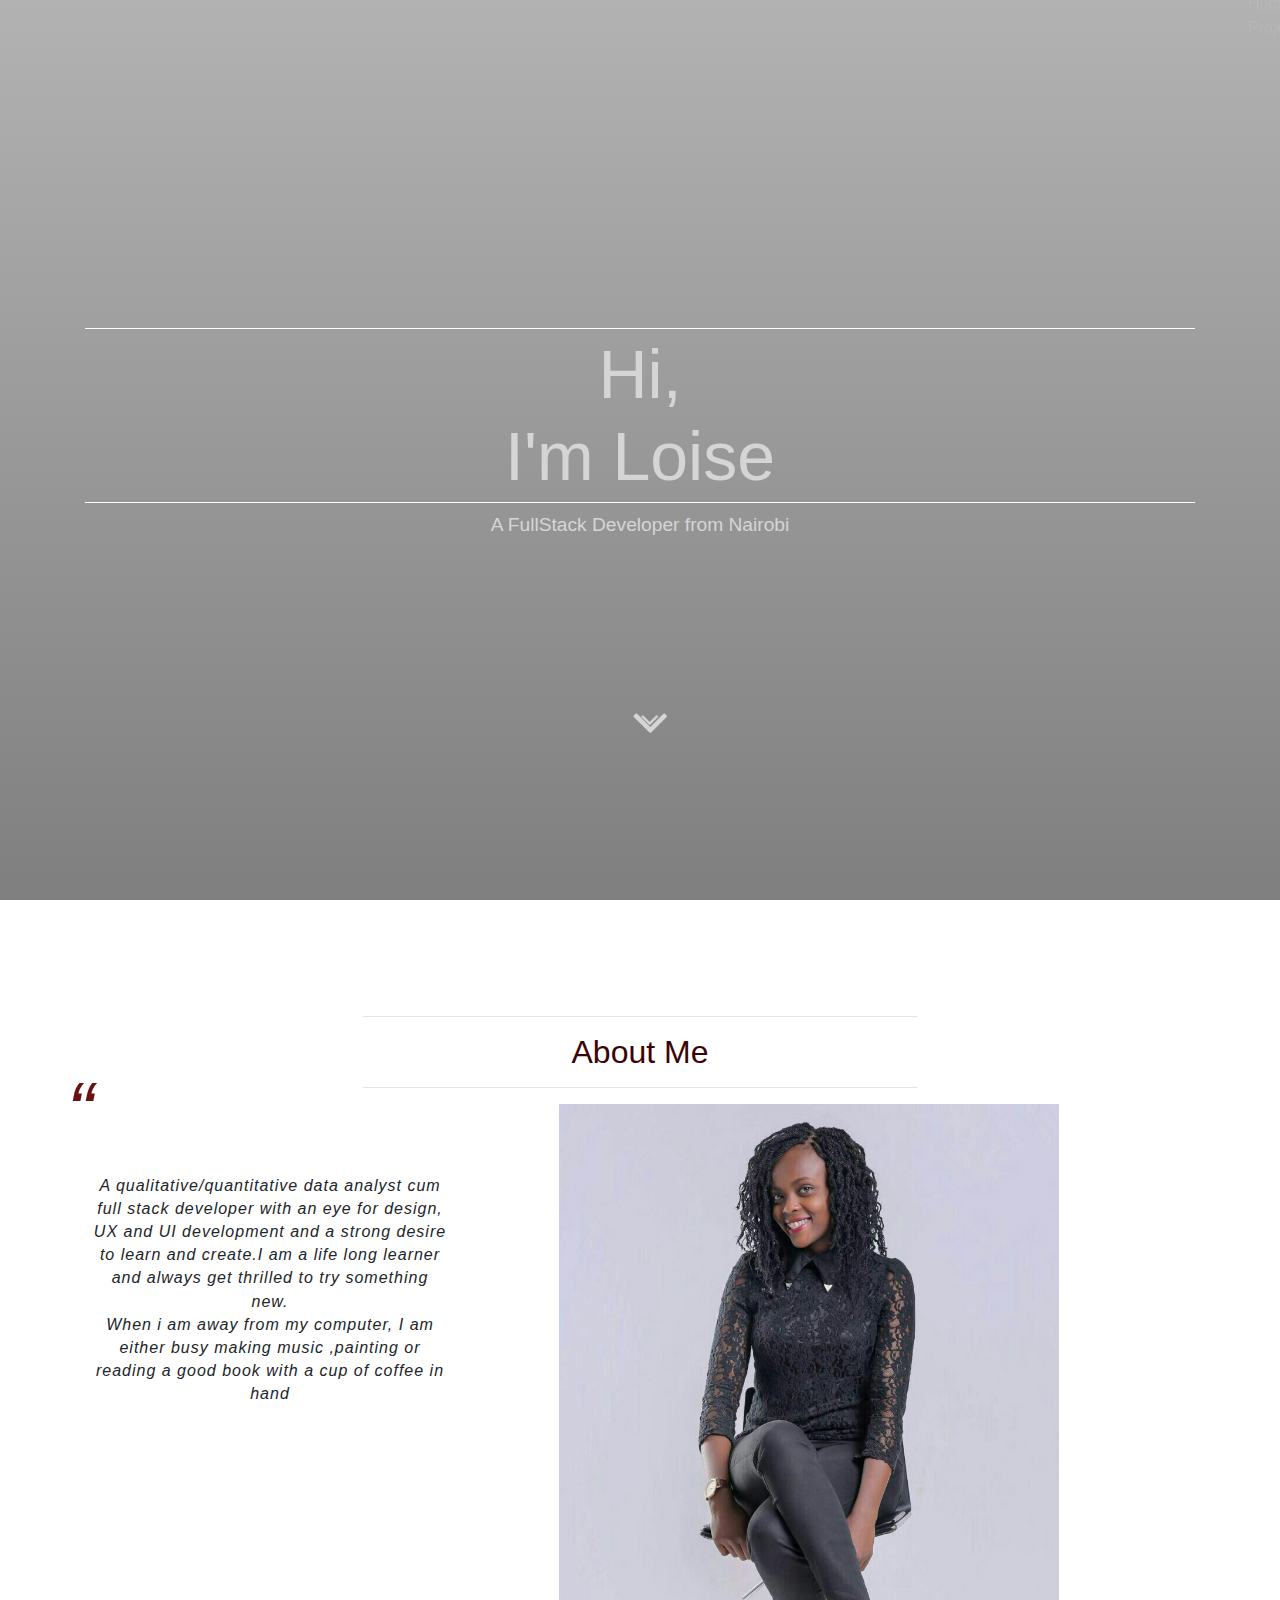
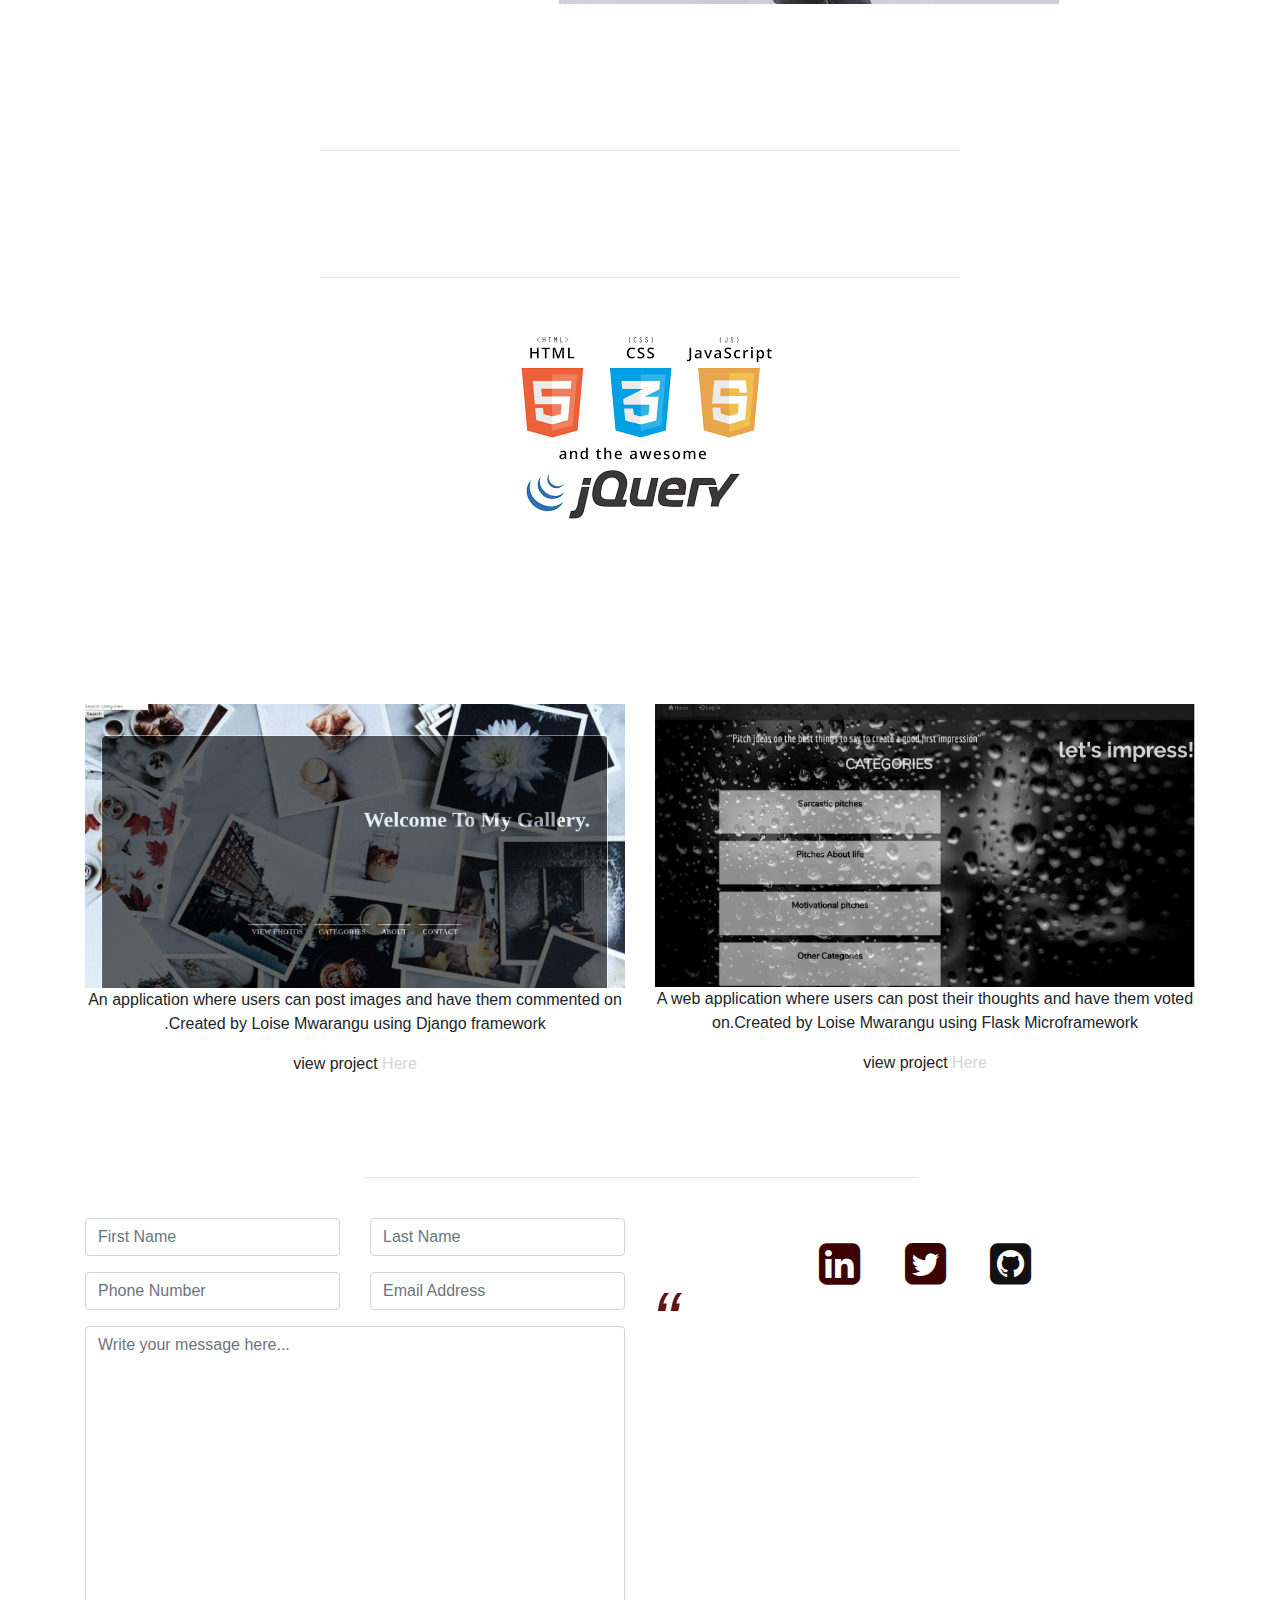
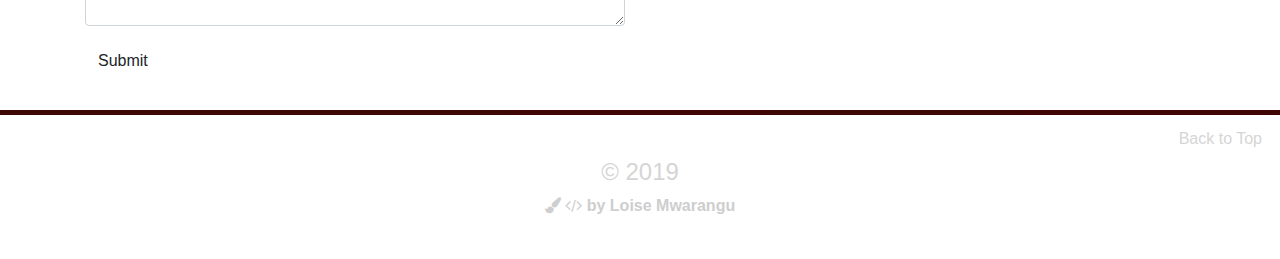
<file: index.html>
<head>
    <link rel="stylesheet" href="styles.css">
    <link rel="stylesheet" href="https://stackpath.bootstrapcdn.com/bootstrap/4.3.1/css/bootstrap.min.css" integrity="sha384-ggOyR0iXCbMQv3Xipma34MD+dH/1fQ784/j6cY/iJTQUOhcWr7x9JvoRxT2MZw1T" crossorigin="anonymous">
    <meta name="viewport" content="width=device-width, initial-scale=1">
    <link rel="stylesheet" href="https://cdnjs.cloudflare.com/ajax/libs/font-awesome/4.7.0/css/font-awesome.min.css">
    
    <script src="scripts.js"></script>
</head>
<body>
  
    <header id="home">
      <nav class="navbar " >
         <div class="container">
             
              <!-- This link can also be linked to your home! -->
              <a class="navbar-brand" href="https://github.com/LoiseMwarangu" target="_blank" title="visit my github page">
             </a>     
           </div> <!-- end navbar-header -->
           <div id="navbar" class="navbar " style="color:white;"  >
             <ul class="nav navbar-nav " style="position:fixed;">
               <div class="row">
               <li class= "col-sm-3"><a href="#home">Home</a></li>
               <li class=" col-sm-3"><a href="#about">About</a></li>
               <li class=" col-sm-3"><a href="#portfolio">Projects</a></li>
               <li class=" col-sm-3"><a href="#contact">Contact</a></li>
              </div>
             </ul>
           </div> <!-- end navbar-collapse -->
         </div>
      </nav> <!-- end navbar -->
      
      <div class="container text-center vertical-align">
        <div class="main-info">
            <br>
            <br>

          <h1 class="logo">Hi,<br> I'm <strong>Loise</strong></h1>
          <p>A FullStack Developer from Nairobi</p>
          <div id="arrow">
              <br>
              <br>
              <br>
              <br>
              <br>
              <br>
            <a class="learn-more" href="#about" title="Go to About section">
              <i class="fa fa-angle-down second-arrow fa-2x" aria-hidden="true"></i>
              <i class="fa fa-angle-down first-arrow" aria-hidden="true"></i>
            </a>
          </div>
        </div>
      </div> <!-- end container -->
    </header> <!-- end home -->
    
    <section id="about">
      <div class="container text-center">
        <div class="white-section">
            <hr class="heading-border"/>
          <h2 class="section-heading">About <strong>Me</strong></h2>
          <hr class="heading-border"/>
          <div class="user-info row" >
    
            <blockquote id="#myInfo" style="width:400px;">
                <BR></BR>
                    A qualitative/quantitative data analyst cum full stack developer with an eye for design, UX and UI development and a strong desire to learn and create.I am a life long learner and always get thrilled to try something new.

                  <p>When i am away from my computer, I am either busy making music ,painting or reading a good book with a cup of coffee in hand</p>
                  </blockquote> &nbsp;&nbsp;&nbsp;&nbsp;&nbsp;&nbsp;&nbsp;&nbsp;&nbsp;&nbsp;&nbsp;&nbsp;&nbsp;&nbsp;&nbsp;&nbsp;&nbsp;&nbsp;&nbsp;&nbsp;
            <img src="./image/pic.jpg" alt="me" style="width:500px; height:500px;" >
          </div>
          </div> <!-- end user-info -->
        </div> <!-- end white section -->
      </div>
    </section> <!-- end about section -->
    <section id="skills">
      <div class="skills"  style="text-align:center;">
          <hr class="heading-border"/>

          <h2 class="section-heading logo">Skills</h2> 
          <hr class="heading-border"/>

        <p>I am technically skilled in the following areas</p>
        
<img src="image/tech.png" alt="">
      
      </div>
    </section>
    <section id="portfolio">
      <div class="container text-center" >
        <div class="portfolio-items">
          <h2 class="section-heading logo">My Projects</h2> 
          <div class="row">

  
              <div class="col-sm-6 col-md-6">
                <div class="thumbnail">
                  <img class="img-responsive" src="image/Screenshot from 2019-04-14 18-38-54.png" alt="imagegallery">
                  <div class="caption">
                    <p>An application where users can post images and have them commented on .Created by Loise Mwarangu using Django framework</p>
                    <p>view project <a href="https://loisegallery2.herokuapp.com/" target="blank">Here</a></p>
                  </div>
                </div>
              </div>
  
              <div class="col-sm-6 col-md-6">
                <div class="thumbnail">
                  <img class="img-responsive" src="image/impress.png" alt="impress">
                  <div class="caption">
                    <p>A web application where users can post their thoughts and have them voted on.Created by Loise Mwarangu using Flask Microframework</p>
                    <p>view project <a href="https://impressus.herokuapp.com/" target="blank">Here</a></p>                  </div>
                </div>
              </div>
            </div> <!-- end row -->      
  

            </div> <!-- end row -->   
        </div> <!-- end portfolio-items -->
      </div>
    </section> <!-- end portfolio -->
    
    <section id="contact">
      <div class="container text-center" style="color:white;">
        <div class="contact-form white-section">
          <h2 style="color:white;"
          class="section-heading">Contact <strong>Me</strong></h2>
          <hr class="heading-border"/>
          <div class="row">
            <div class="col-xs-12 col-sm-6 col-md-6">
              &nbsp;
              <form>
                <div class="row">
                  <div class="col-md-6 col-sm-12"> <!-- First name field -->
                    <div class="form-group">
                      <input type="text" class="form-control" placeholder="First Name" required>
                    </div>
                  </div>
                  <div class="col-md-6 col-sm-12"> <!-- Last name field -->
                    <div class="form-group">
                      <input type="text" class="form-control" placeholder="Last Name">
                    </div>
                  </div>
                  <div class="col-md-6 col-sm-12"> <!-- Phone field -->
                    <div class="form-group">
                      <input type="tel" class="form-control" placeholder="Phone Number">
                    </div>
                  </div>
                  <div class="col-md-6 col-sm-12"> <!-- Email field -->
                    <div class="form-group">
                      <input type="email" class="form-control" placeholder="Email Address" required>
                    </div>
                  </div>
                </div> <!-- end row -->
                
                <div class="form-group"> <!-- Message field --> <!-- hight inline styled for priority causes -->
                  <textarea class="form-control" placeholder="Write your message here..." style="height:300px;"></textarea>
                </div>
                <button type="submit" class="btn btn-default sub">Submit</button>
              </form>
            </div>  <!-- end form section -->
            
            <div class="col-xs-12 col-sm-6 col-md-6 social-media">
              <h3  style="color:white;">Find me on</h3>
              <ul>
                <li id="linkedIn">
                  <a href="" target="_blank">
                    <i class="fa fa-linkedin-square fa-3x"></i>
                  </a>
                </li>
                <li id="twitter">
                  <a href="" target="_blank">
                    <i class="fa fa-twitter-square fa-3x"></i>
                  </a>
                </li>
                <li id="gitHub">
                  <a href="https://github.com/LoiseMwarangu" target="_blank">
                    <i class="fa fa-github-square fa-3x"></i>
                  </a>
                </li>
              </ul>
              <div class="well well-sm">
                <blockquote class="text-justify">
            At the end of the day,we can endure much more than we thinkk we can </p>
                  <footer><cite title="Source Title">Frida Kahlo</cite></footer>
                </blockquote>
              </div>
            </div> <!-- end social media section -->
          </div> <!-- end row -->
        </div>
      </div>
    </section> <!-- end contact -->
    
    <footer id="footer">
      <div class="text-right">
        <button class="btn btt" id="btt"><a href="#home">Back to Top</a></button>
         <br />
 
      </div>
      <div class="container-fluid text-center">
        <h4>&copy; 2019</h4>
        <span>
          <p><i class="fa fa-paint-brush"></i> <i class="fa fa-code"></i> by Loise Mwarangu</p>
        </span> 
      </div>
    </footer>
    
  </body>
</file>
<file: styles.css>
/*** Imports ***/

@import url('https://fonts.googleapis.com/css?family=Lato:100,300,400,700,900');

/*** Helper  ***/

.vertical-align {
  position: relative;
  top: 50%;
  transform: translateY(-50%);
}

.heading-border {width: 50%;}

/*** Main Style ***/

body {
  font-family: 'Lato', sans-serif;
  margin-top: 0;
  position: relative;
  overflow-x: hidden;
}

strong {font-weight: 700;}

a:link,
a:visited {color: #d5d5d5;}

a:hover,
a:active {color: #fff;}

/*** Home  ***/

header {
  background-image: linear-gradient(rgba(0, 0, 0, 0.3), rgba(0, 0, 0, 0.5)), url(https://images.wallpaperscraft.com/image/black_background_red_color_paint_explosion_burst_9844_1920x1080.jpg);
  background-repeat: no-repeat;
  background-attachment: fixed;
  background-position: center; 
  background-size: cover;
  height: 100vh;
}

.navbar {
  border-bottom: #a5a6c7;
  opacity: 0.4;
}


.navbar-toggle {
  border: none;
  background-color: transparent;
}
.navbar-toggle:hover {
  border: none;
  background-color: transparent !important;
}
.navbar-toggle:focus {
  border: none;
  background-color: transparent !important;
}
  
.logo {
  font-size: 68px;
  font-weight: 100;
  border-top: 1px solid #fff;
  border-bottom: 1px solid #fff;
  padding: 5px 0 5px 0;
}

.main-info p {
  font-weight: 300;
  font-size: 1.2em;
  margin: 0;
}

.main-info {color: #d5d5d5;}

.learn-more {
  font-size: 30px;
  color: #d5d5d5;
  position: absolute;
}

.learn-more .fa {position: absolute;}

.learn-more .first-arrow {top: 20px;}

.learn-more .second-arrow {top: 8px; left: -9.5px;}

/*** About ***/

#about {
  padding-top: 100px;
  padding-bottom: 100px;

}

.white-section .section-heading {
  font-weight: 300;
  color: rgb(61, 3, 3);
}

.usr-img {
  margin-top: 10px;
  width: 215px;
  box-shadow: 0 1px 10px maroon;
}

blockquote:before {
  content: "\201c";
  color: rgb(104, 18, 18);
  display: block;
  position: absolute;
  top: -5px;
  left: -3px;
  font-size: 500%;
}

blockquote {
  position: relative;
  padding: 2%;
  margin-top: 40px;
  letter-spacing: 1px;
  font-style: italic;
  line-height: 145%;
}

cite {
  text-align: left;
  margin-top: 25px;
  font-size: 90%;
}

/*** Portfolio ***/

#contact {
  padding-top: 30px;
  padding-bottom: 30px;
  background-image: linear-gradient(rgba(0, 0, 0, 0.3), rgba(0, 0, 0, 0.5)), url(https://images.wallpaperscraft.com/image/black_background_red_color_paint_explosion_burst_9844_1920x1080.jpg);
  background-repeat: no-repeat;
  background-attachment: fixed;
  background-position: center; 
  background-size: cover;
  height: auto;
  color: white;
}
.skills{
  padding-top: 30px;
  padding-bottom: 30px;
  background-image: linear-gradient(rgba(0, 0, 0, 0.3), rgba(0, 0, 0, 0.5)), url(https://images.wallpaperscraft.com/image/black_background_red_color_paint_explosion_burst_9844_1920x1080.jpg);
  background-repeat: no-repeat;
  background-attachment: fixed;
  background-position: center; 
  background-size: cover;
  height: auto;
  color: white;
}

.portfolio-items .section-heading {
  font-weight: 100;
  color: #fff;
  margin-bottom: 60px;
}

.thumbnail {border-radius: 1px;}

.thumbnail img {width: 100%;}

/*** Contact and Social ***/
/*** Form ***/

#contact {
  padding-top: 30px;
  padding-bottom: 30px;
}

.form-control {border-radius: 1px;}

.btn {border-radius: 1px;}

.sub {float: left;}

/*** Social icons ***/

.social-media h3 {
  font-weight: 300;
  color: rgb(61, 3, 3);
}

.social-media ul li {
  text-decoration: 'none';
  display: inline-block;
  margin: 0 20px;
  margin-bottom: 10px;
  margin-top: 5px;
}

.social-media ul li:first-child {margin-left: -20px;}

#linkedIn a:link,
#linkedIn a:visited,
#linkedIn a:hover,
#linkedIn a:active {  color: rgb(61, 3, 3);
}

#twitter a:link,
#twitter a:visited,
#twitter a:hover,
#twitter a:active {  color: rgb(61, 3, 3);
}

#gitHub a:link,
#gitHub a:visited,
#gitHub a:hover,
#gitHub a:active {color: #111;}

.well blockquote {border: 0;}

/*** Footer ***/

#footer {
  padding: 5px 5px 25px 5px;
  background-color: rgb(61, 3, 3)D;
  border-top: 5px solid   rgb(61, 3, 3);
  ;
  opacity: .99;
}

#footer h4 {
  font-weight: 300;
  color: #d5d5d5;
}

#footer p {
  font-weight: 700;
  color: #cecece;
}

.btt {
  font-weight: 300;
  background-color: #283a62;
}

.author {
  position: relative;
  top: 10px;
  color: #696969;
}

/* Fix for iPhone 5 and similar screen size devices */

@media only screen and (min-width: 320px) and (max-width: 568px) and (-webkit-device-pixel-ratio: 2) and (device-aspect-ratio: 40/71) {

   .main-info .logo {
    font-size: 48px;
  }

}
</file>
